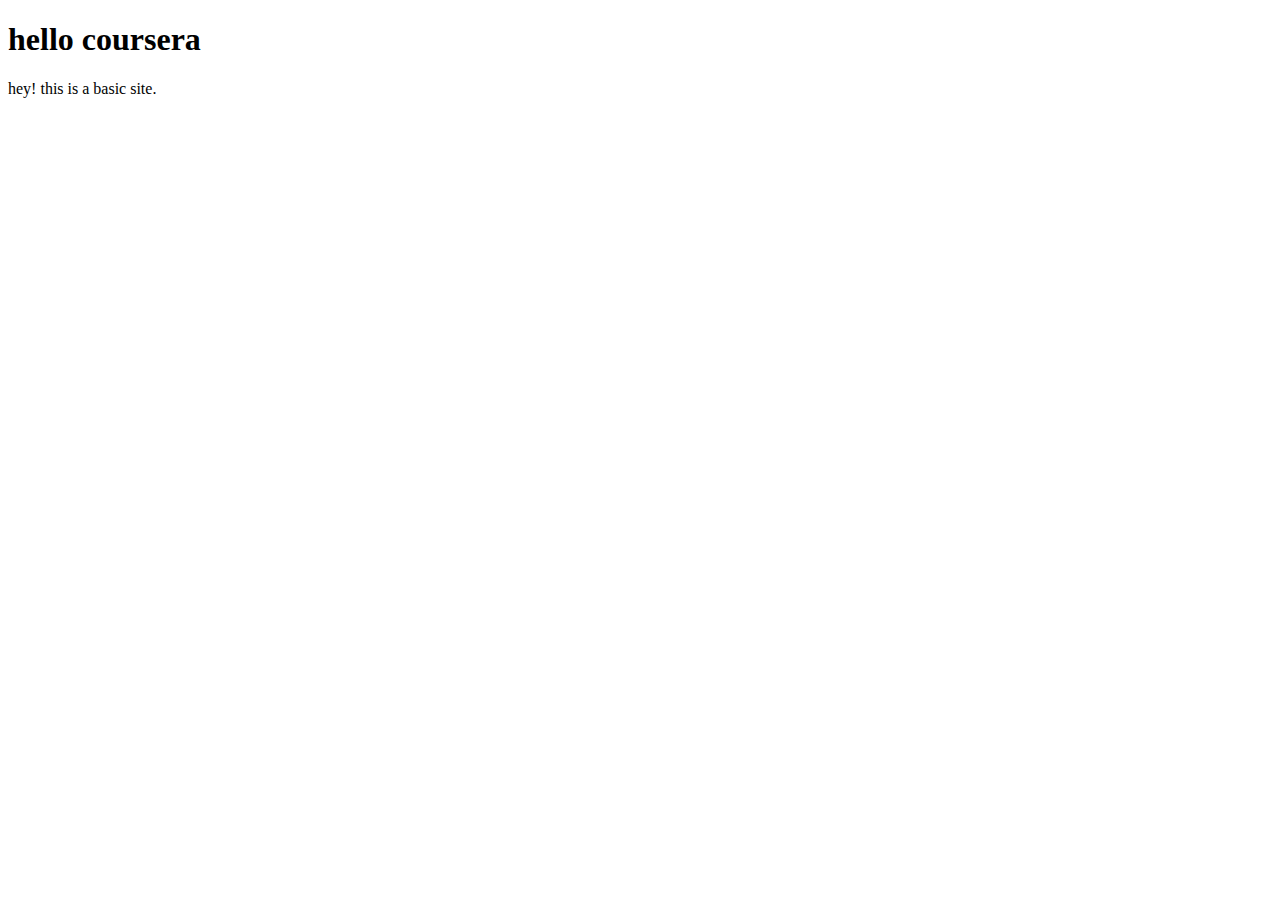
<file: index.html>
<!DOCTYPE html>
<html lang="en">
<head>
    <meta charset="UTF-8">
    <meta http-equiv="X-UA-Compatible" content="IE=edge">
    <meta name="viewport" content="width=device-width, initial-scale=1.0">
    <title>hey!</title>
</head>
<body>
    <h1>hello coursera</h1>
    hey! this is a basic site.
</body>
</html>
</file>
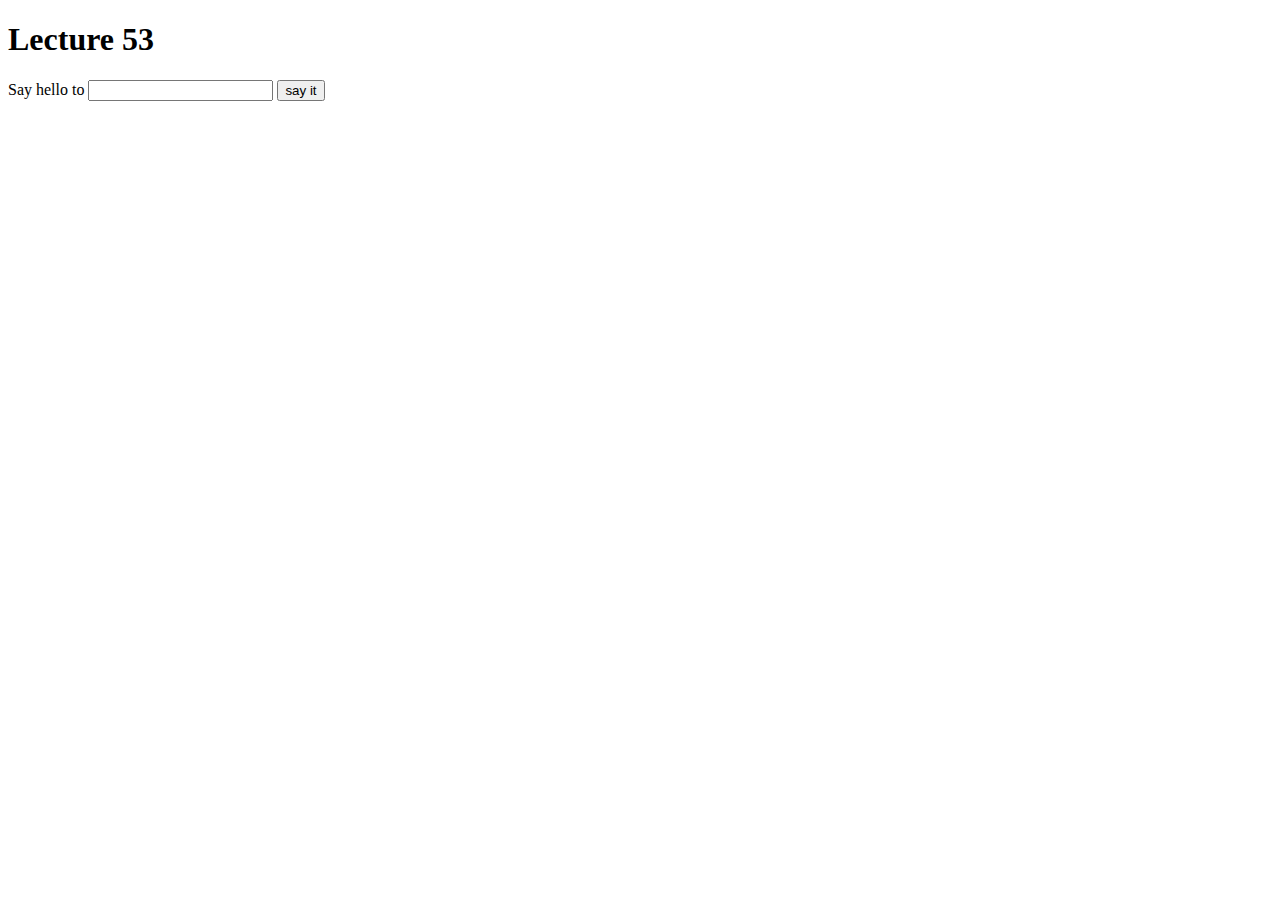
<file: JS for Webdev/index.html>
<!DOCTYPE html>
<html lang="en">
<head>
    <meta charset="UTF-8">
    <meta http-equiv="X-UA-Compatible" content="IE=edge">
    <meta name="viewport" content="width=device-width, initial-scale=1.0">
    <title>Document</title>
</head>
<body>
    <h1>Lecture 53</h1>
    <p>
        Say hello to 
        <input id="name" type="text">
        <button onclick="sayhello();">say it</button>
    </p>
    <div id="container" class="container"> </div>
    <script src="script.js"></script>
</body>
</html>
</file>
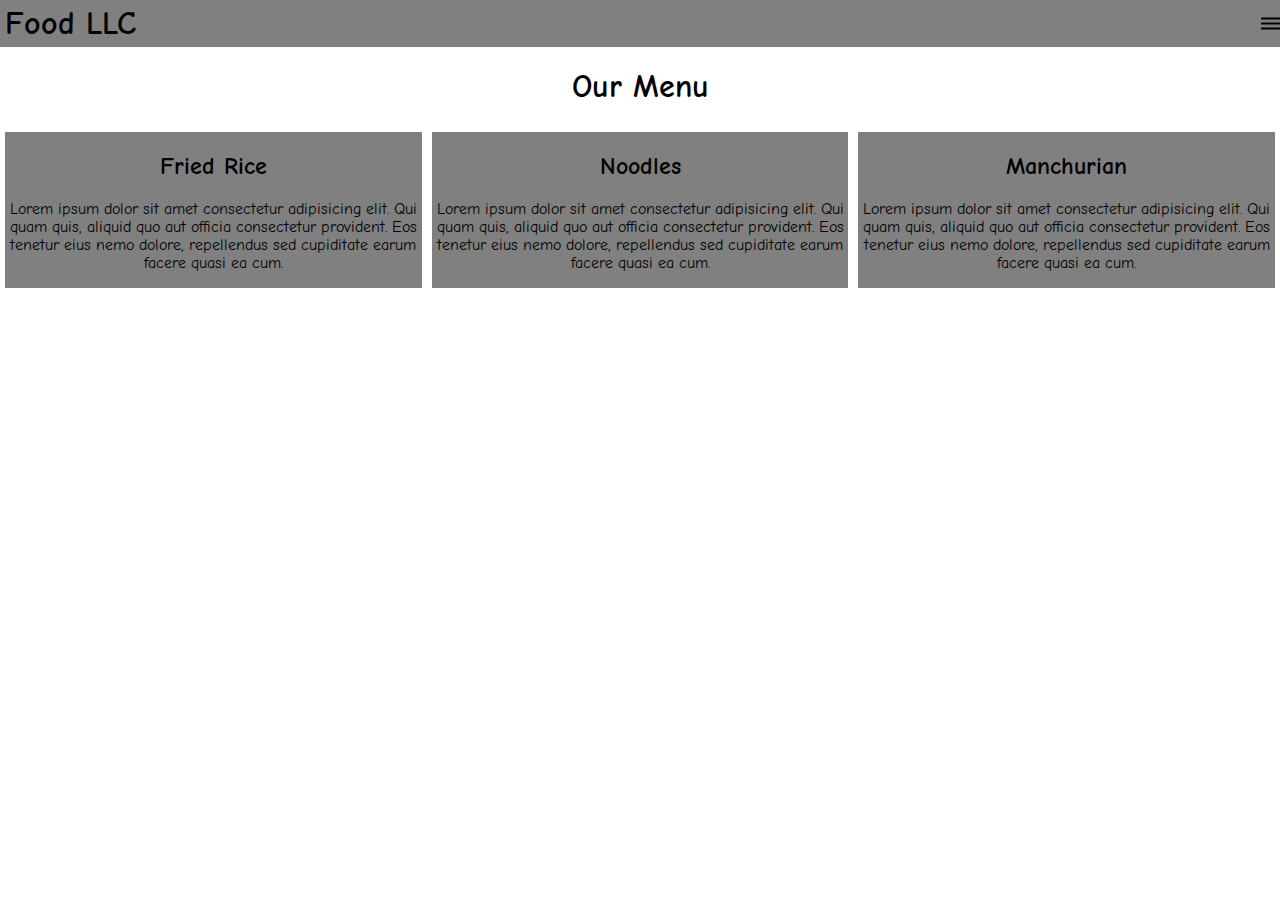
<file: module-3-solution/index.html>
<!DOCTYPE html>
<html lang="en">
<head>
    <meta charset="UTF-8">
    <meta http-equiv="X-UA-Compatible" content="IE=edge">
    <meta name="viewport" content="width=device-width, initial-scale=1.0">
    <title>Our Menu</title>
    <link rel="stylesheet" href="styles.css">
</head>
<body>
    <div class="navbar">
        <div class="container">
            <div class="navheading">
                <h1 class="homeicon">Food LLC</h1>
                <img onclick="myfunction()" id="openmenuicon" class="openmenuicon" src="menu.svg" alt="Open Menu">
            </div>

            <div id="navmenu" class="navmenu">
                <div class="navmenuitems"><p class="navmenufont">Fried rice</p></div>
                <div class="navmenuitems"><p class="navmenufont">Noodles</p></div>
                <div class="navmenuitems"><p class="navmenufont">Manchurian</p></div>
            </div>
        </div>
    </div>

    <section class="body">
        <h1>Our Menu</h1>
        <div class="container1">
            <div id="friedrice" class="ingredients">
                <h2>Fried Rice</h2>
                <p>Lorem ipsum dolor sit amet consectetur adipisicing elit. Qui quam quis, aliquid quo aut officia consectetur provident. Eos tenetur eius nemo dolore, repellendus sed cupiditate earum facere quasi ea cum.</p>
            </div>
            <div id="noodles" class="ingredients">
                <h2>Noodles</h2>
                <p>Lorem ipsum dolor sit amet consectetur adipisicing elit. Qui quam quis, aliquid quo aut officia consectetur provident. Eos tenetur eius nemo dolore, repellendus sed cupiditate earum facere quasi ea cum.</p>
            </div>
            <div id="manchurian" class="ingredients">
                <h2>Manchurian</h2>
                <p>Lorem ipsum dolor sit amet consectetur adipisicing elit. Qui quam quis, aliquid quo aut officia consectetur provident. Eos tenetur eius nemo dolore, repellendus sed cupiditate earum facere quasi ea cum.</p>
            </div>
        </div>
    </section>

    <script>
        function myfunction() {
            var x = document.getElementById("navmenu");
            if (x.style.display === "none") {
                x.style.display = "block"
            }
            else {
                x.style.display = "none"
            }
        }

        document.onclick = function(window){
            if (window.target.id !== "openmenuicon") {
                document.getElementById("navmenu").style.display = "none";
            }
        }
    </script>
</body>
</html>
</file>
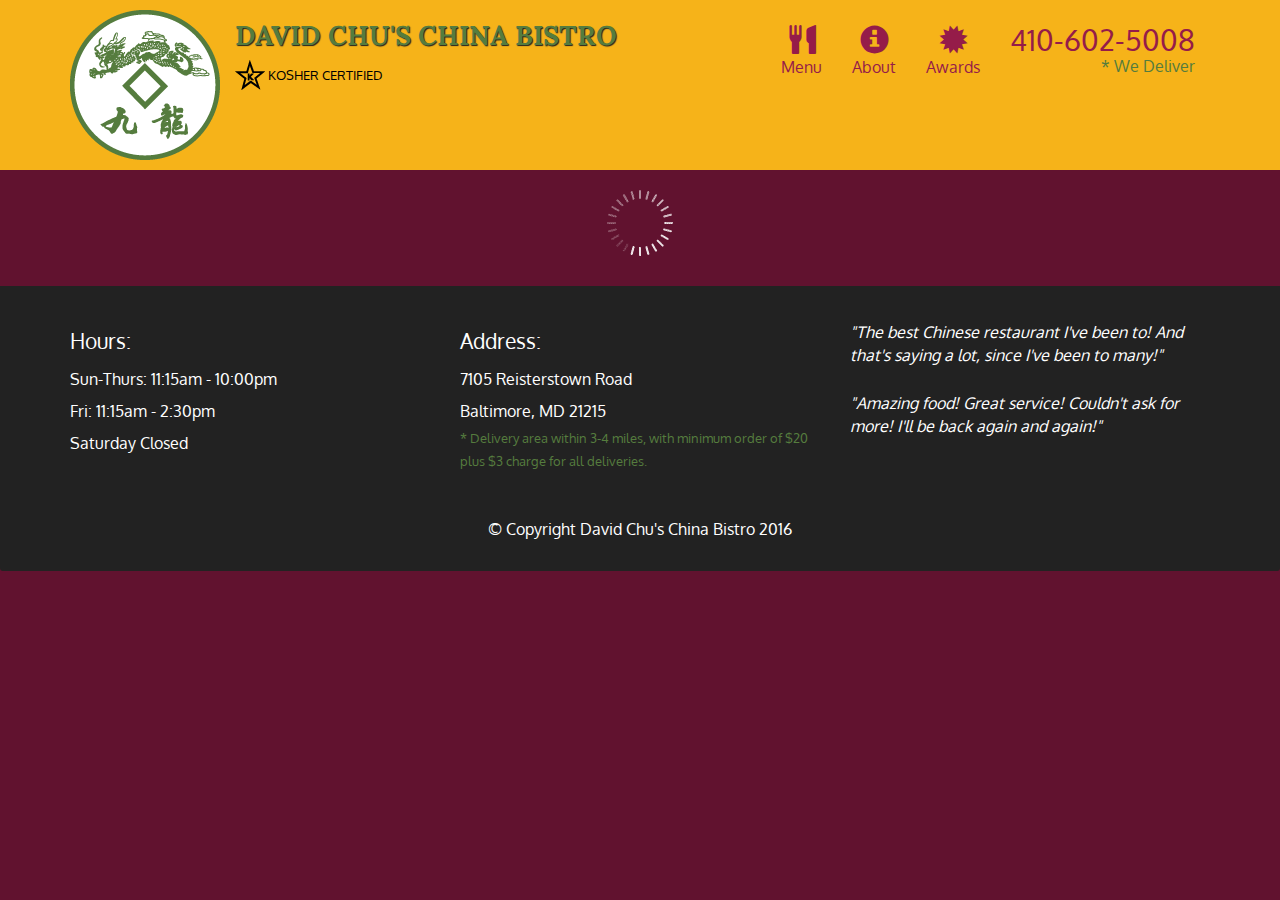
<file: Module-5-Solutions/index.html>
<!doctype html>
<html lang="en">
  <head>
    <meta charset="utf-8">
    <meta http-equiv="X-UA-Compatible" content="IE=edge">
    <meta name="viewport" content="width=device-width, initial-scale=1">
    <title>David Chu's China Bistro</title>
    <link rel="stylesheet" href="css/bootstrap.min.css">
    <link rel="stylesheet" href="css/styles.css">
    <link href='https://fonts.googleapis.com/css?family=Oxygen:400,300,700' rel='stylesheet' type='text/css'>
    <link href='https://fonts.googleapis.com/css?family=Lora' rel='stylesheet' type='text/css'>
  </head>
<body>
  <header>
    <nav id="header-nav" class="navbar navbar-default">
      <div class="container">
        <div class="navbar-header">
          <a href="index.html" class="pull-left visible-md visible-lg">
            <div id="logo-img" alt="Logo image"></div>
          </a>

          <div class="navbar-brand">
            <a href="index.html"><h1>David Chu's China Bistro</h1></a>
            <p>
              <img src="images/star-k-logo.png" alt="Kosher certification">
              <span>Kosher Certified</span>
            </p>
          </div>

          <button id="navbarToggle" type="button" class="navbar-toggle collapsed" data-toggle="collapse" data-target="#collapsable-nav" aria-expanded="false">
            <span class="sr-only">Toggle navigation</span>
            <span class="icon-bar"></span>
            <span class="icon-bar"></span>
            <span class="icon-bar"></span>
          </button>
        </div>
        
        <div id="collapsable-nav" class="collapse navbar-collapse">
           <ul id="nav-list" class="nav navbar-nav navbar-right">
            <li id="navHomeButton" class="visible-xs active">
              <a href="index.html">
                <span class="glyphicon glyphicon-home"></span> Home</a>
            </li>
            <li id="navMenuButton">
              <a href="#" onclick="$dc.loadMenuCategories();">
                <span class="glyphicon glyphicon-cutlery"></span><br class="hidden-xs"> Menu</a>
            </li>
            <li>
              <a href="#">
                <span class="glyphicon glyphicon-info-sign"></span><br class="hidden-xs"> About</a>
            </li>
            <li>
              <a href="#">
                <span class="glyphicon glyphicon-certificate"></span><br class="hidden-xs"> Awards</a>
            </li>
            <li id="phone" class="hidden-xs">
              <a href="tel:410-602-5008">
                <span>410-602-5008</span></a><div>* We Deliver</div>
            </li>
          </ul><!-- #nav-list -->
        </div><!-- .collapse .navbar-collapse -->
      </div><!-- .container -->
    </nav><!-- #header-nav -->
  </header>

  <div id="call-btn" class="visible-xs">
    <a class="btn" href="tel:410-602-5008">
    <span class="glyphicon glyphicon-earphone"></span>
    410-602-5008
    </a>
  </div>
  <div id="xs-deliver" class="text-center visible-xs">* We Deliver</div>

  <div id="main-content" class="container"></div>

  <footer class="panel-footer">
    <div class="container">
      <div class="row">
        <section id="hours" class="col-sm-4">
          <span>Hours:</span><br>
          Sun-Thurs: 11:15am - 10:00pm<br>
          Fri: 11:15am - 2:30pm<br>
          Saturday Closed
          <hr class="visible-xs">
        </section>
        <section id="address" class="col-sm-4">
          <span>Address:</span><br>
          7105 Reisterstown Road<br>
          Baltimore, MD 21215
          <p>* Delivery area within 3-4 miles, with minimum order of $20 plus $3 charge for all deliveries.</p>
          <hr class="visible-xs">
        </section>
        <section id="testimonials" class="col-sm-4">
          <p>"The best Chinese restaurant I've been to! And that's saying a lot, since I've been to many!"</p>
          <p>"Amazing food! Great service! Couldn't ask for more! I'll be back again and again!"</p>
        </section>
      </div>
      <div class="text-center">&copy; Copyright David Chu's China Bistro 2016</div>
    </div>
  </footer>

  <!-- jQuery (Bootstrap JS plugins depend on it) -->
  <script src="js/jquery-2.1.4.min.js"></script>
  <script src="js/bootstrap.min.js"></script>
  <script src="js/ajax-utils.js"></script>
  <script src="js/script.js"></script>
</body>
</html>
</file>
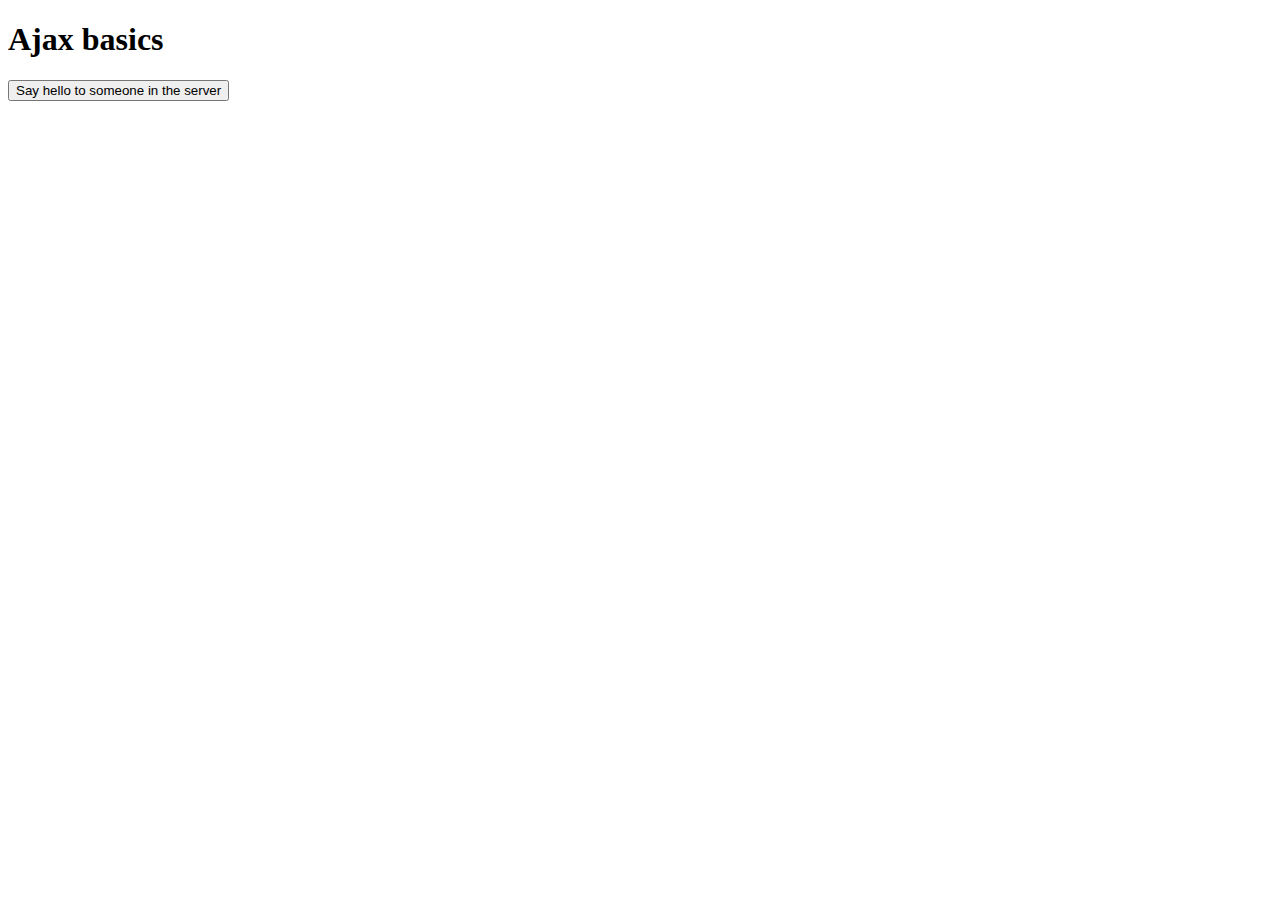
<file: JS for Webdev/Ajax/index.html>
<!DOCTYPE html>
<html lang="en">
<head>
    <meta charset="UTF-8">
    <meta http-equiv="X-UA-Compatible" content="IE=edge">
    <meta name="viewport" content="width=device-width, initial-scale=1.0">
    <title>Document</title>
    <script src="ajax-utils.js"></script>
    <script src="script.js"></script>
</head>
<body>
    <h1>Ajax basics</h1>
    <button>Say hello to someone in the server</button>

    <div id="content"> </div>
</body>
</html>
</file>
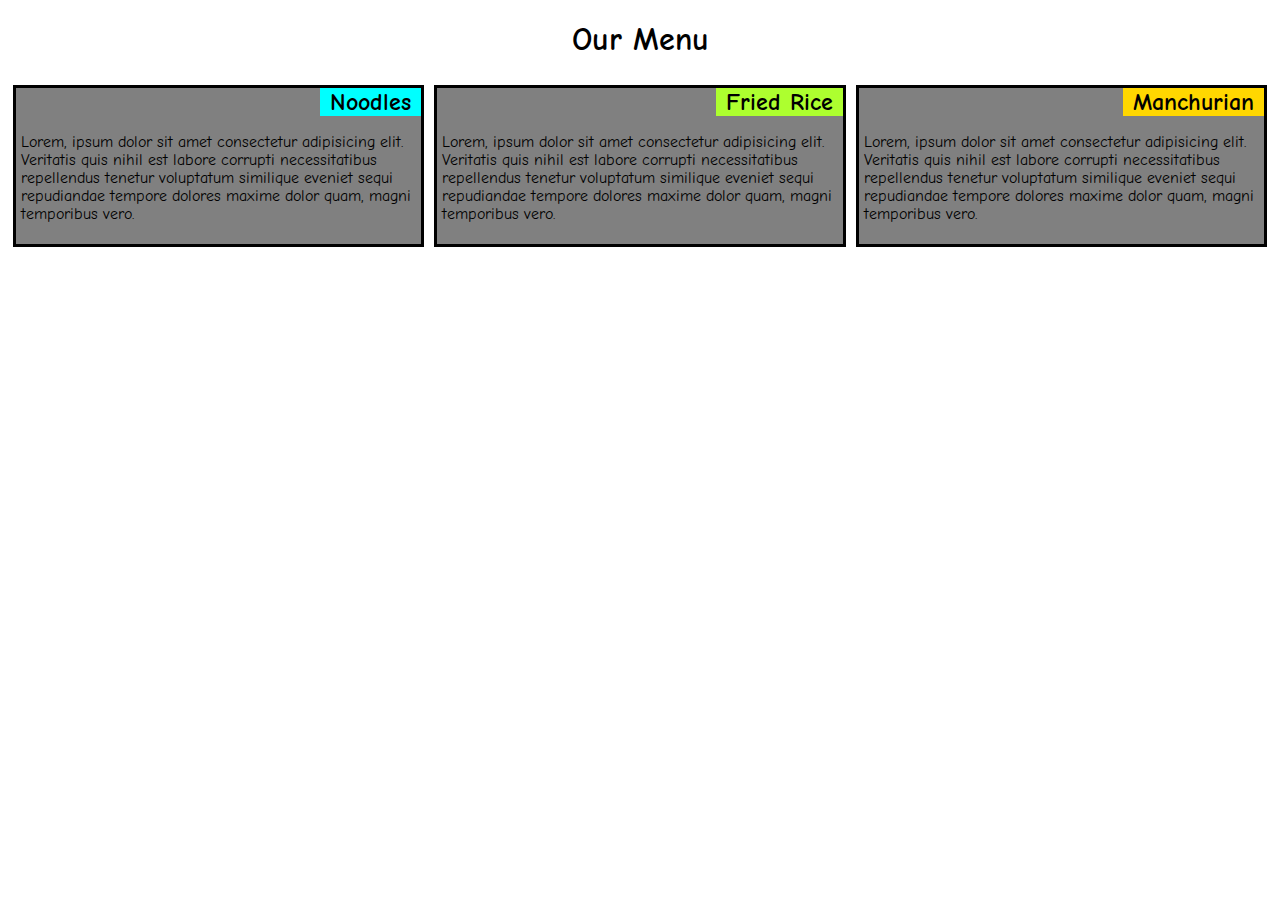
<file: module-2-solution/Assignment Solution Module 2.html>
<!DOCTYPE html>
<html lang="en">
<head>
    <meta charset="UTF-8">
    <meta http-equiv="X-UA-Compatible" content="IE=edge">
    <meta name="viewport" content="width=device-width, initial-scale=1.0">
    <title>Assignment Solution Module 2</title>
    <link rel="stylesheet" href="css/main.css">
</head>
<body>
    <h1>Our Menu</h1>

    <div class="container">
        <div class="itembox first">
            <span><h2 class="one">Noodles</h2></span>
            <p>Lorem, ipsum dolor sit amet consectetur adipisicing elit. Veritatis quis nihil est labore corrupti necessitatibus repellendus tenetur voluptatum similique eveniet sequi repudiandae tempore dolores maxime dolor quam, magni temporibus vero.</p>
        </div>
        <div class="itembox second">
            <span><h2 class="two">Fried Rice</h2></span>
            <p>Lorem, ipsum dolor sit amet consectetur adipisicing elit. Veritatis quis nihil est labore corrupti necessitatibus repellendus tenetur voluptatum similique eveniet sequi repudiandae tempore dolores maxime dolor quam, magni temporibus vero.</p>
        </div>
        <div class="itembox third">
            <span><h2 class="three">Manchurian</h2></span>
            <p>Lorem, ipsum dolor sit amet consectetur adipisicing elit. Veritatis quis nihil est labore corrupti necessitatibus repellendus tenetur voluptatum similique eveniet sequi repudiandae tempore dolores maxime dolor quam, magni temporibus vero.</p>
        </div>
    </div>
</body>
</html>

<!-- this is a comment -->
</file>
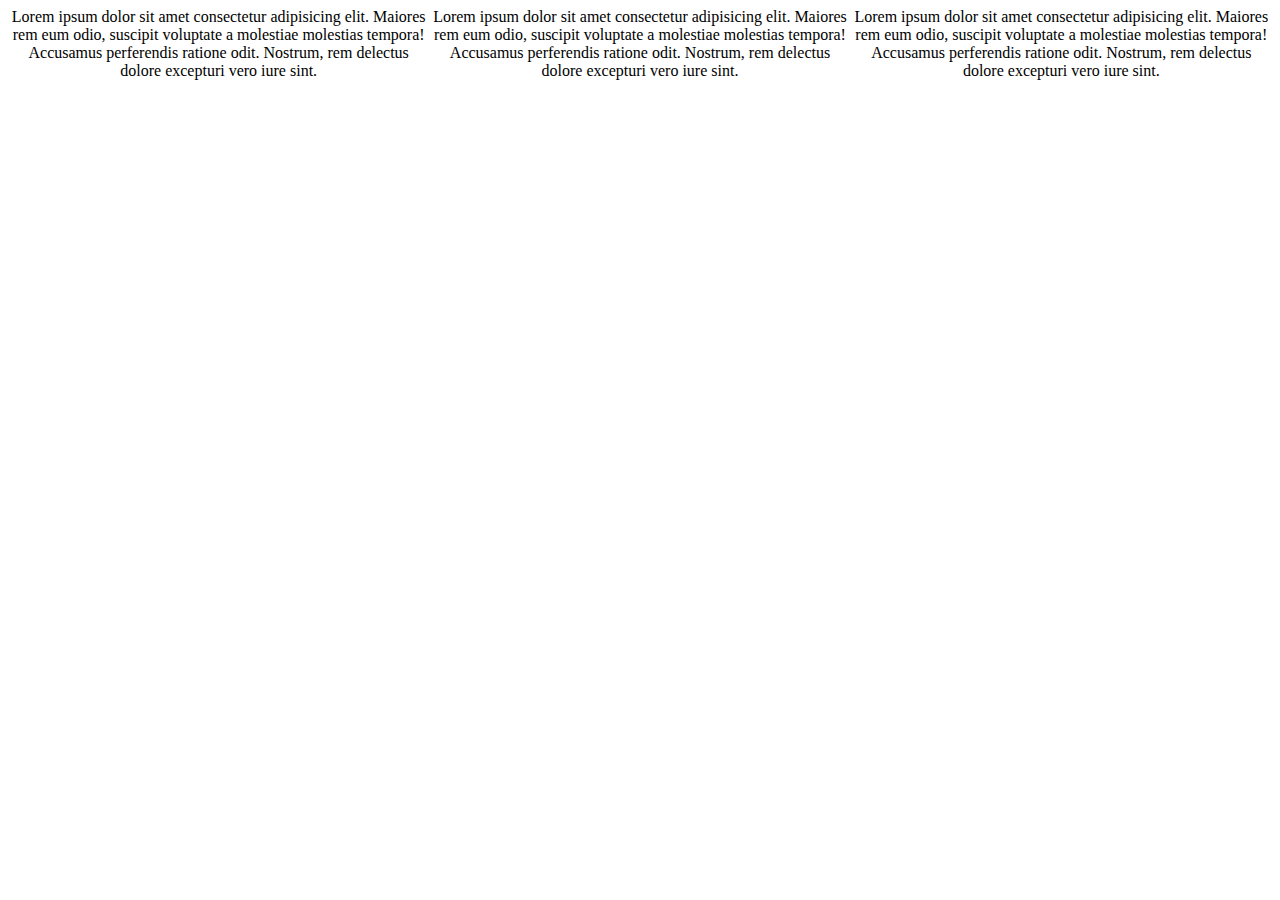
<file: site/flex.html>
<!DOCTYPE html>
<html lang="en">
<head>
    <meta charset="UTF-8">
    <meta http-equiv="X-UA-Compatible" content="IE=edge">
    <meta name="viewport" content="width=device-width, initial-scale=1.0">
    <title>Flex</title>
    <link rel="stylesheet" href="flexcss.css">
</head>
<body>
    <div class="container">
        <div class="box">Lorem ipsum dolor sit amet consectetur adipisicing elit. Maiores rem eum odio, suscipit voluptate a molestiae molestias tempora! Accusamus perferendis ratione odit. Nostrum, rem delectus dolore excepturi vero iure sint.</div>
        <div class="box">Lorem ipsum dolor sit amet consectetur adipisicing elit. Maiores rem eum odio, suscipit voluptate a molestiae molestias tempora! Accusamus perferendis ratione odit. Nostrum, rem delectus dolore excepturi vero iure sint.</div>
        <div class="box">Lorem ipsum dolor sit amet consectetur adipisicing elit. Maiores rem eum odio, suscipit voluptate a molestiae molestias tempora! Accusamus perferendis ratione odit. Nostrum, rem delectus dolore excepturi vero iure sint.</div>
    </div>
</body>
</html>
</file>
<file: module-3-solution/styles.css>
@import url("https://fonts.googleapis.com/css2?family=Comic+Neue:wght@300;400;700&display=swap");
:root {
  font-family: 'Comic Neue';
}

body {
  margin: 0;
}

.navbar .container .navheading {
  display: -webkit-box;
  display: -ms-flexbox;
  display: flex;
  background-color: gray;
}

.navbar .container .navheading h1 {
  margin: 5px auto 5px 5px;
}

.navbar .container .navheading .openmenuicon {
  margin-left: auto;
}

.navbar .container .navmenu {
  display: none;
}

.navbar .container .navmenu .navmenuitems {
  text-align: center;
  border: solid black 1px;
}

.navbar .container .navmenu .navmenuitems:hover {
  font-weight: 700;
}

.navbar .container .navmenu .navmenuitems .navmenufont {
  margin-top: 8px;
  margin-bottom: 8px;
}

section h1 {
  text-align: center;
}

.container1 {
  display: -webkit-box;
  display: -ms-flexbox;
  display: flex;
  -ms-flex-wrap: wrap;
      flex-wrap: wrap;
}

.ingredients {
  background-color: gray;
  text-align: center;
  margin: 5px;
  -webkit-box-sizing: border-box;
          box-sizing: border-box;
  -webkit-box-flex: 1;
      -ms-flex: 1;
          flex: 1;
}

@media (max-width: 992px) and (min-width: 700px) {
  #manchurian {
    display: block;
    -webkit-box-flex: 100%;
        -ms-flex: 100%;
            flex: 100%;
  }
}

@media (max-width: 700px) {
  #manchurian, #noodles {
    display: block;
    -webkit-box-flex: 100%;
        -ms-flex: 100%;
            flex: 100%;
  }
}

.navbar .container .navmenu.mobileclick {
  display: block;
}
/*# sourceMappingURL=styles.css.map */
</file>
<file: Module-5-Solutions/css/styles.css>
body {
  font-size: 16px;
  color: #fff;
  background-color: #61122f;
  font-family: 'Oxygen', sans-serif;
}

/** HEADER **/
#header-nav {
  background-color: #f6b319;
  border-radius: 0;
  border: 0;
}

#logo-img {
  background: url('../images/restaurant-logo_large.png') no-repeat;
  width: 150px;
  height: 150px;
  margin: 10px 15px 10px 0;
}

.navbar-brand {
  padding-top: 25px;
}
.navbar-brand h1 { /* Restaurant name */
  font-family: 'Lora', serif;
  color: #557c3e;
  font-size: 1.5em;
  text-transform: uppercase;
  font-weight: bold;
  text-shadow: 1px 1px 1px #222;
  margin-top: 0;
  margin-bottom: 0;
  line-height: .75;
}
.navbar-brand a:hover, .navbar-brand a:focus {
  text-decoration: none;
}
.navbar-brand p { /* Kosher cert */
  color: #000;
  text-transform: uppercase;
  font-size: .7em;
  margin-top: 15px;
}
.navbar-brand p span { /* Star-K */
  vertical-align: middle;
}

#nav-list {
  margin-top: 10px;
}
#nav-list a {
  color: #951C49;
  text-align: center;
}
#nav-list a:hover {
  background: #E7E7E7;
}
#nav-list a span {
  font-size: 1.8em;
}

#phone {
  margin-top: 5px;
}
#phone a { /* Phone number */
  text-align: right;
  padding-bottom: 0;
}
#phone div { /* We Deliver */
  color: #557c3e;
  text-align: right;
  padding-right: 15px;
}

.navbar-header button.navbar-toggle, .navbar-header .icon-bar {
  border: 1px solid #61122f;
}
.navbar-header button.navbar-toggle {
  clear: both;
  margin-top: -30px;
}
/* END HEADER */

/* FOOTER */
.panel-footer {
  margin-top: 30px;
  padding-top: 35px;
  padding-bottom: 30px;
  background-color: #222;
  border-top: 0;
}
.panel-footer div.row {
  margin-bottom: 35px;
}
#hours, #address {
  line-height: 2;
}
#hours > span, #address > span {
  font-size: 1.3em;
}
#address p {
  color: #557c3e;
  font-size: .8em;
  line-height: 1.8;
}
#testimonials {
  font-style: italic;
}
#testimonials p:nth-child(2) {
  margin-top: 25px;
}
/* END FOOTER */



/* HOME PAGE */
.container .jumbotron {
  box-shadow: 0 0 50px #3F0C1F;
  border: 2px solid #3F0C1F;
}

#menu-tile, #specials-tile, #map-tile {
  height: 250px;
  width: 100%;
  margin-bottom: 15px;
  position: relative;
  border: 2px solid #3F0C1F;
  overflow: hidden;
}
#menu-tile:hover, #specials-tile:hover, #map-tile:hover {
  box-shadow: 0 1px 5px 1px #cccccc;
}
#menu-tile {
  background: url('../images/menu-tile.jpg') no-repeat;
  background-position: center;
}
#specials-tile {
  background: url('../images/specials-tile.jpg') no-repeat;
  background-position: center;
}
#menu-tile span, #specials-tile span, #map-tile span {
  position: absolute;
  bottom: 0;
  right: 0;
  width: 100%;
  text-align: center;
  font-size: 1.6em;
  text-transform: uppercase;
  background-color: #000;
  color: #fff;
  opacity: .8;
}
/* END HOME PAGE */

/* MENU CATEGORIES PAGE */
.category-tile { 
  position: relative;
  border: 2px solid #3F0C1F;
  overflow: hidden;
  width: 200px;
  height: 200px;
  margin: 0 auto 15px;
}
.category-tile span {
  position: absolute;
  bottom: 0;
  right: 0;
  width: 100%;
  text-align: center;
  font-size: 1.2em;
  text-transform: uppercase;
  background-color: #000;
  color: #fff;
  opacity: .8;
}
.category-tile:hover {
  box-shadow: 0 1px 5px 1px #cccccc;
}

#menu-categories-title + div {
  margin-bottom: 50px;
}
/* END MENU CATEGORIES PAGE */

/* SINGLE CATEGORY PAGE */
.menu-item-tile {
  margin-bottom: 25px;
}
.menu-item-tile hr {
  width: 80%;
}
.menu-item-tile .menu-item-price {
  font-size: 1.1em;
  text-align: right;
  margin-top: -15px;
  margin-right: -15px;
}
.menu-item-tile .menu-item-price span {
  font-size: .6em;
}
.menu-item-photo {
  position: relative;
  border: 2px solid #3F0C1F; 
  overflow: hidden;
  padding: 0;
  margin-right: -15px;
  margin-left: auto;
  margin-bottom: 20px;
  max-width: 250px;
}
.menu-item-photo div {
  position: absolute;
  bottom: 0;
  right: 0;
  width: 80px;
  background-color: #557c3e;
  text-align: center;
}
.menu-item-description {
  padding-right: 30px;
}
h3.menu-item-title {
  margin: 0 0 10px;
}
.menu-item-details {
  font-size: .9em;
  font-style: italic;
}
/* END SINGLE CATEGORY PAGE */


/********** Large devices only **********/
@media (min-width: 1200px) {
  .container .jumbotron {
    background: url('../images/jumbotron_1200.jpg') no-repeat;
    height: 675px;
  }
}

/********** Medium devices only **********/
@media (min-width: 992px) and (max-width: 1199px) {
  /* Header */
  #logo-img {
    background: url('../images/restaurant-logo_medium.png') no-repeat;
    width: 100px;
    height: 100px;
    margin: 5px 5px 5px 0;
  }
  /* End Header */

  /* Home Page */
  .container .jumbotron {
    background: url('../images/jumbotron_992.jpg') no-repeat;
    height: 558px;
  }
  /* End Home Page */
}

/********** Small devices only **********/
@media (min-width: 768px) and (max-width: 991px) {
  /* Home Page */
  .container .jumbotron {
    background: url('../images/jumbotron_768.jpg') no-repeat;
    height: 432px;
  }
  /* End Home Page */
}

/********** Extra small devices only **********/
@media (max-width: 767px) {
  /* Header */
  .navbar-brand {
    padding-top: 10px;
    height: 80px;
  }
  .navbar-brand h1 { /* Restaurant name */
    padding-top: 10px;
    font-size: 5vw; /* 1vw = 1% of viewport width */
  }
  .navbar-brand p { /* Kosher cert */
    font-size: .6em;
    margin-top: 12px;
  }
  .navbar-brand p img { /* Star-K */
    height: 20px;
  }

  #collapsable-nav a { /* Collapsed nav menu text */
    font-size: 1.2em;
  }
  #collapsable-nav a span { /* Collapsed nav menu glyph */
    font-size: 1em;
    margin-right: 5px;
  }

  #call-btn > a {
    font-size: 1.5em;
    display: block;
    margin: 0 20px;
    padding: 10px;
    border: 2px solid #fff;
    background-color: #f6b319;
    color: #951c49;
  }
  #xs-deliver {
    margin-top: 5px;
    font-size: .7em;
    letter-spacing: .1em;
    text-transform: uppercase;
  }
  /* End Header */

  /* Footer */
  .panel-footer section {
    margin-bottom: 30px;
    text-align: center;
  }
  .panel-footer section:nth-child(3) {
    margin-bottom: 0; /* margin already exists on the whole row */
  }
  .panel-footer section hr {
    width: 50%;
  }
  /* End Footer */

  /* Home Page */
  .container .jumbotron {
    margin-top: 30px;
    padding: 0;
  }
  #menu-tile, #specials-tile {
    width: 360px;
    margin: 0 auto 15px;
  }

  .menu-item-photo {
    margin-right: auto;
  }
  .menu-item-tile .menu-item-price {
    text-align: center;
  }
  .menu-item-description {
    text-align: center;;
  }
}


/********** Super extra small devices Only :-) (e.g., iPhone 4) **********/
@media (max-width: 479px) {
  /* Header */
  .navbar-brand h1 { /* Restaurant name */
    padding-top: 5px;
    font-size: 6vw;
  }
  /* End Header */
  
  /* Home page */
  #menu-tile, #specials-tile {
    width: 280px;
    margin: 0 auto 15px;
  }

  .col-xxs-12 {
    position: relative;
    min-height: 1px;
    padding-right: 15px;
    padding-left: 15px;
    float: left;
    width: 100%;
  }
}
</file>
<file: module-2-solution/css/main.css>
@import url("https://fonts.googleapis.com/css2?family=Comic+Neue:ital,wght@0,300;0,400;0,700;1,300;1,400;1,700&display=swap");
:root {
  font-family: 'Comic Neue';
}

h1 {
  text-align: center;
}

span h2 {
  margin: 0%;
  width: -webkit-fit-content;
  width: -moz-fit-content;
  width: fit-content;
  padding-left: 10px;
  padding-right: 10px;
  position: absolute;
  top: 0%;
  right: 0%;
}

span .one {
  background-color: aqua;
}

span .two {
  background-color: greenyellow;
}

span .three {
  background-color: gold;
}

p {
  margin-top: 40px;
}

.container {
  display: -webkit-box;
  display: -ms-flexbox;
  display: flex;
  -ms-flex-wrap: wrap;
      flex-wrap: wrap;
}

.itembox {
  position: relative;
  -webkit-box-flex: 1;
      -ms-flex: 1;
          flex: 1;
  background-color: gray;
  border: solid black;
  margin: 5px;
  padding: 5px;
  -webkit-box-sizing: border-box;
          box-sizing: border-box;
}

.break1.break2 {
  display: none;
}

@media (min-width: 767px) and (max-width: 992px) {
  .break1 {
    display: block;
    width: 0;
    -ms-flex-preferred-size: 100%;
        flex-basis: 100%;
  }
}

@media (max-width: 767px) {
  .break1 {
    display: block;
    width: 0;
    -ms-flex-preferred-size: 100%;
        flex-basis: 100%;
  }
  .break2 {
    display: block;
    width: 0;
    -ms-flex-preferred-size: 100%;
        flex-basis: 100%;
  }
}
/*# sourceMappingURL=main.css.map */
</file>
<file: site/flexcss.css>
.container {
  display: -webkit-box;
  display: -ms-flexbox;
  display: flex;
  -ms-flex-wrap: wrap;
      flex-wrap: wrap;
}

.box {
  text-align: center;
  -webkit-box-flex: 1;
      -ms-flex: 1;
          flex: 1;
}
/*# sourceMappingURL=flexcss.css.map */
</file>
